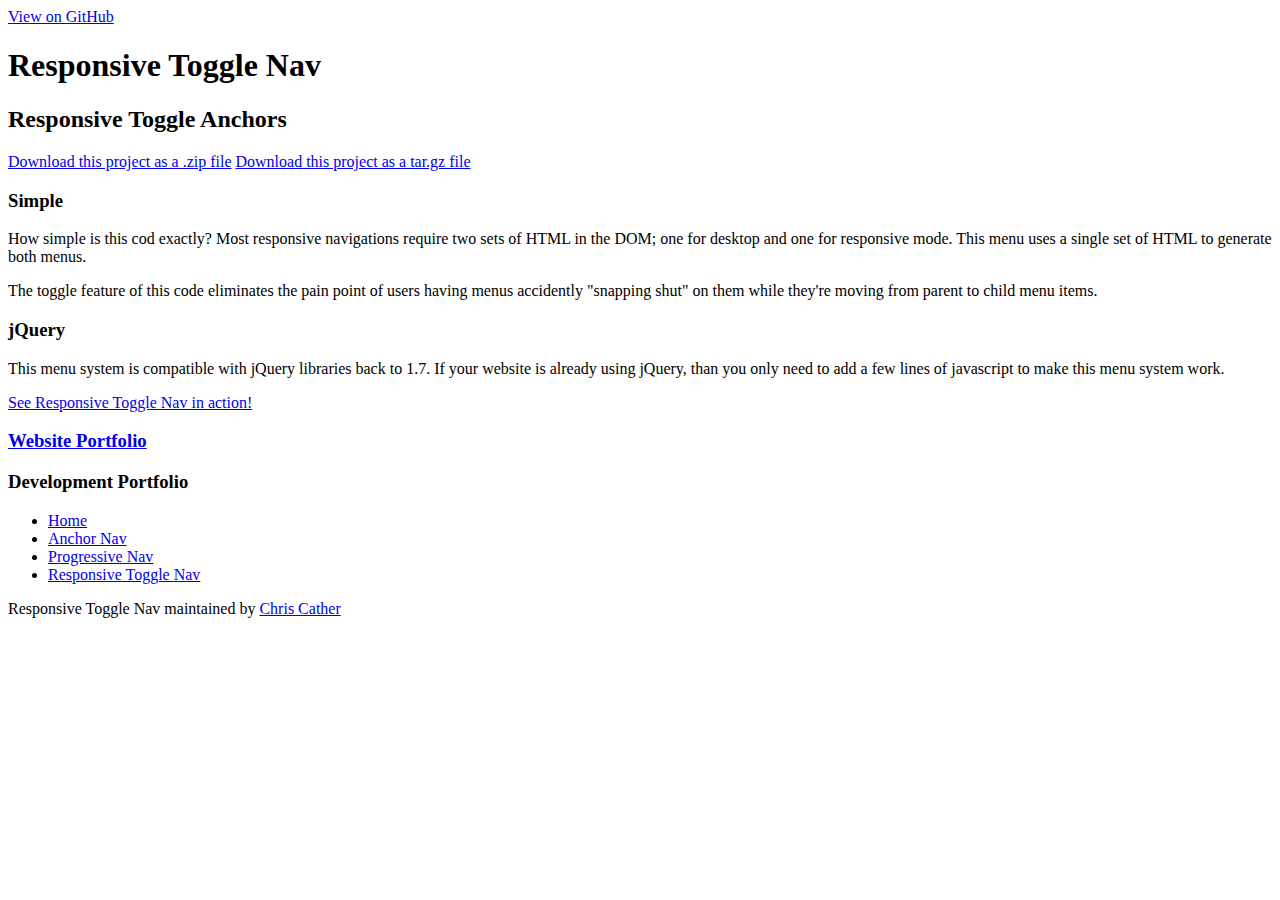
<file: index.html>
<!DOCTYPE html>
<html>

<head>
	<meta charset='utf-8'>
	<meta http-equiv="X-UA-Compatible" content="chrome=1">
	<title>Progressive Nav</title>
	<meta name="description" content="Responsive Toggle Nav : Simple responsive navigation that allows users to easily toggle open child menu items.">
	<link rel="stylesheet" type="text/css" media="screen" href="https://chriscather.github.io/stylesheets/stylesheet.css">
</head>

<body>

<!-- HEADER -->
<div id="header_wrap" class="outer">
	<header class="inner">
		<a id="forkme_banner" href="https://github.com/chriscather/Progressive-Nav">View on GitHub</a>
		<h1 id="project_title">Responsive Toggle Nav</h1>
		<h2 id="project_tagline">Responsive Toggle Anchors</h2>
		<section id="downloads">
			<a class="zip_download_link" href="https://github.com/chriscather/Responsive-Toggle-Nav/zipball/master">Download this project as a .zip file</a>
			<a class="tar_download_link" href="https://github.com/chriscather/Responsive-Toggle-Nav/tarball/master">Download this project as a tar.gz file</a>
		</section>
	</header>
</div>

<!-- MAIN CONTENT -->
<div id="main_content_wrap" class="outer">
	<div class="inner">
		<article id="main_content">
			<h3>Simple</h3>
			<p>How simple is this cod exactly? Most responsive navigations require two sets of HTML in the DOM; one for desktop and one for responsive mode. This menu uses a single set of HTML to generate both menus.</p>
			<p>The toggle feature of this code eliminates the pain point of users having menus accidently "snapping shut" on them while they're moving from parent to child menu items.</p>

			<h3>jQuery</h3>
			<p>This menu system is compatible with jQuery libraries back to 1.7. If your website is already using jQuery, than you only need to add a few lines of javascript to make this menu system work.</p>

			<p><a href="http://codepen.io/chriscather/pen/QGbyGm" target="_blank">See Responsive Toggle Nav in action!</a></p>
		</article>
		<aside>
			<h3><a href="https://chriscather.wordpress.com" target="_blank">Website Portfolio</a></h3>
			<h3>Development Portfolio</h3>
			<ul>
				<li><a href="https://chriscather.github.io">Home</a></li>
				<li><a href="https://chriscather.github.io/Anchor-Nav">Anchor Nav</a></li>
				<li><a href="https://chriscather.github.io/Progressive-Nav">Progressive Nav</a></li>
				<li><a href="https://chriscather.github.io/Responsive-Toggle-Nav">Responsive Toggle Nav</a></li>
			</ul>
		</aside>
	</div>
</div>

<!-- FOOTER  -->
<div id="footer_wrap" class="outer">
	<footer class="inner">
		<p class="copyright">Responsive Toggle Nav maintained by <a href="https://github.com/chriscather">Chris Cather</a></p>
	</footer>
</div>

</body>
</html>
</file>
